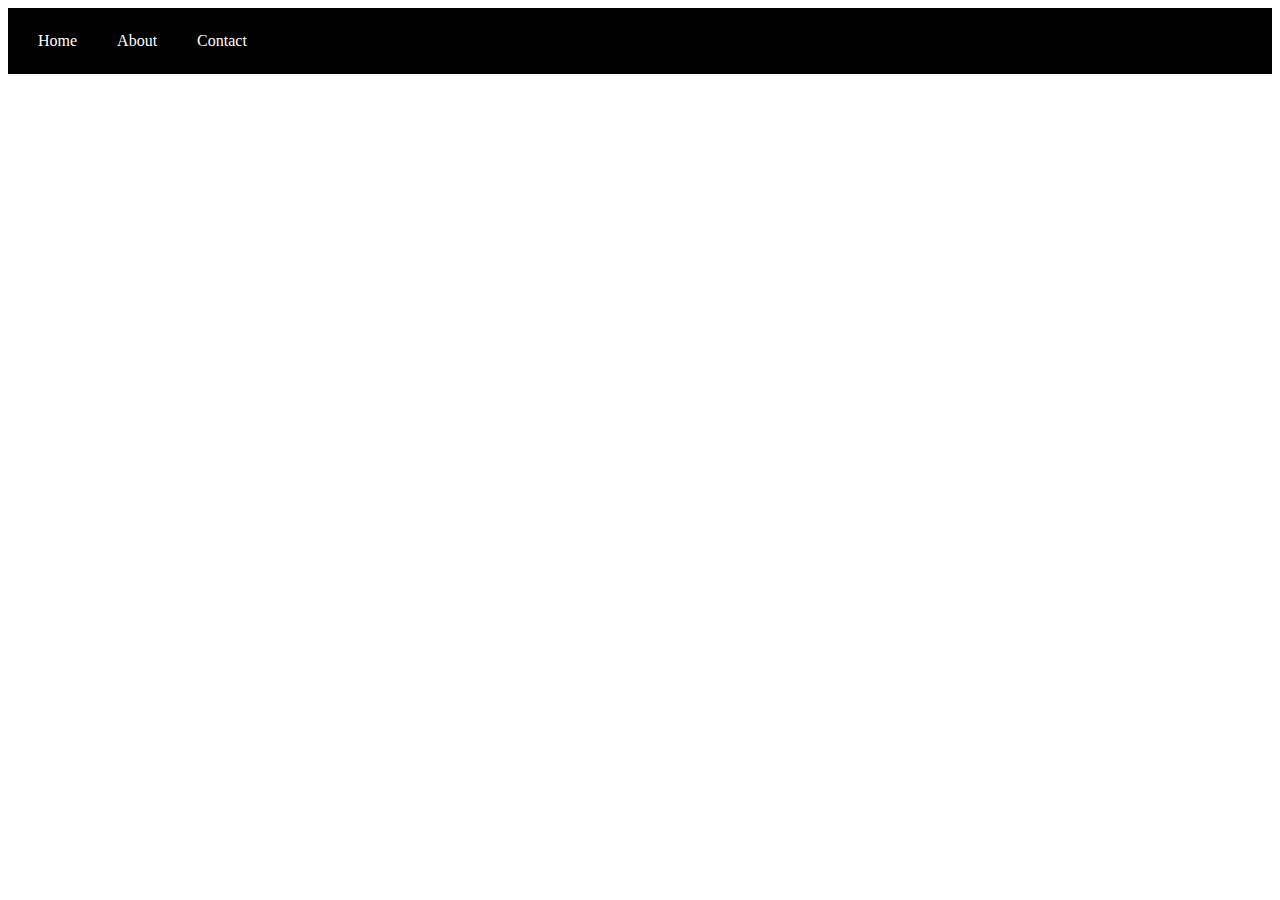
<file: index.html>
<!DOCTYPE html>
<html lang="en">
<head>
    <meta charset="UTF-8">
    <meta name="viewport" content="width=device-width, initial-scale=1.0">
    <link rel="stylesheet" href="styles.css">
    <title>Navigation Bar </title>
</head>
<body>

    <div class="navbar">
        <a href="#">Home</a>
        <a href="#">About</a>
        <a href="#">Contact</a>

    </div>
    
</body>
</html>
</file>
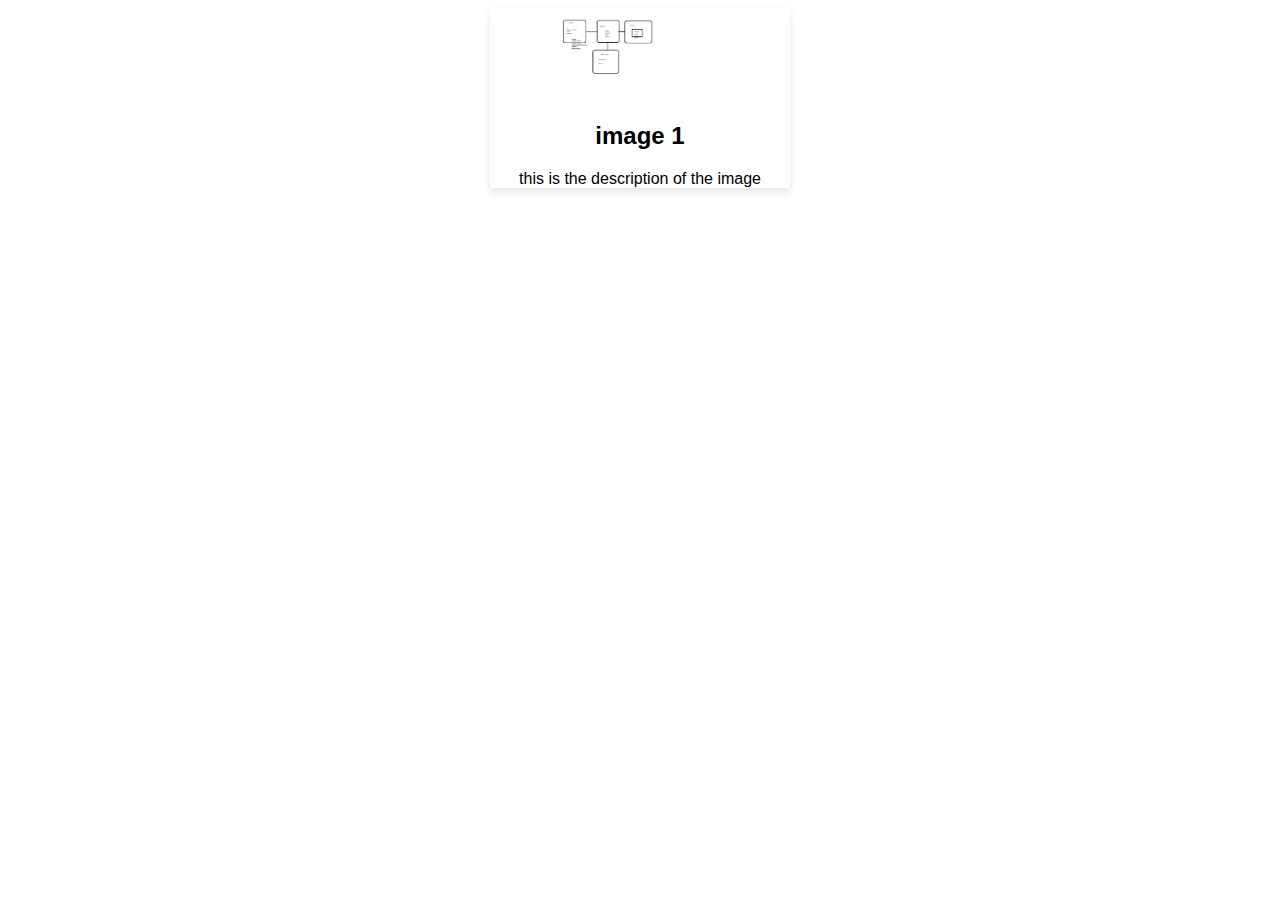
<file: card.html>
<!DOCTYPE html>
<html lang="en">
<head>
    <meta charset="UTF-8">
    <meta name="viewport" content="width=device-width, initial-scale=1.0">
    <title>Document</title>
<link rel="stylesheet" href="card.css">
</head>
<body>
    <div class="card">
        <img src="./pub.jpg" width="200">
        <h2>image 1 </h2>
        <p>this is the description of the image </p>

    </div>
</body>
</html>
</file>
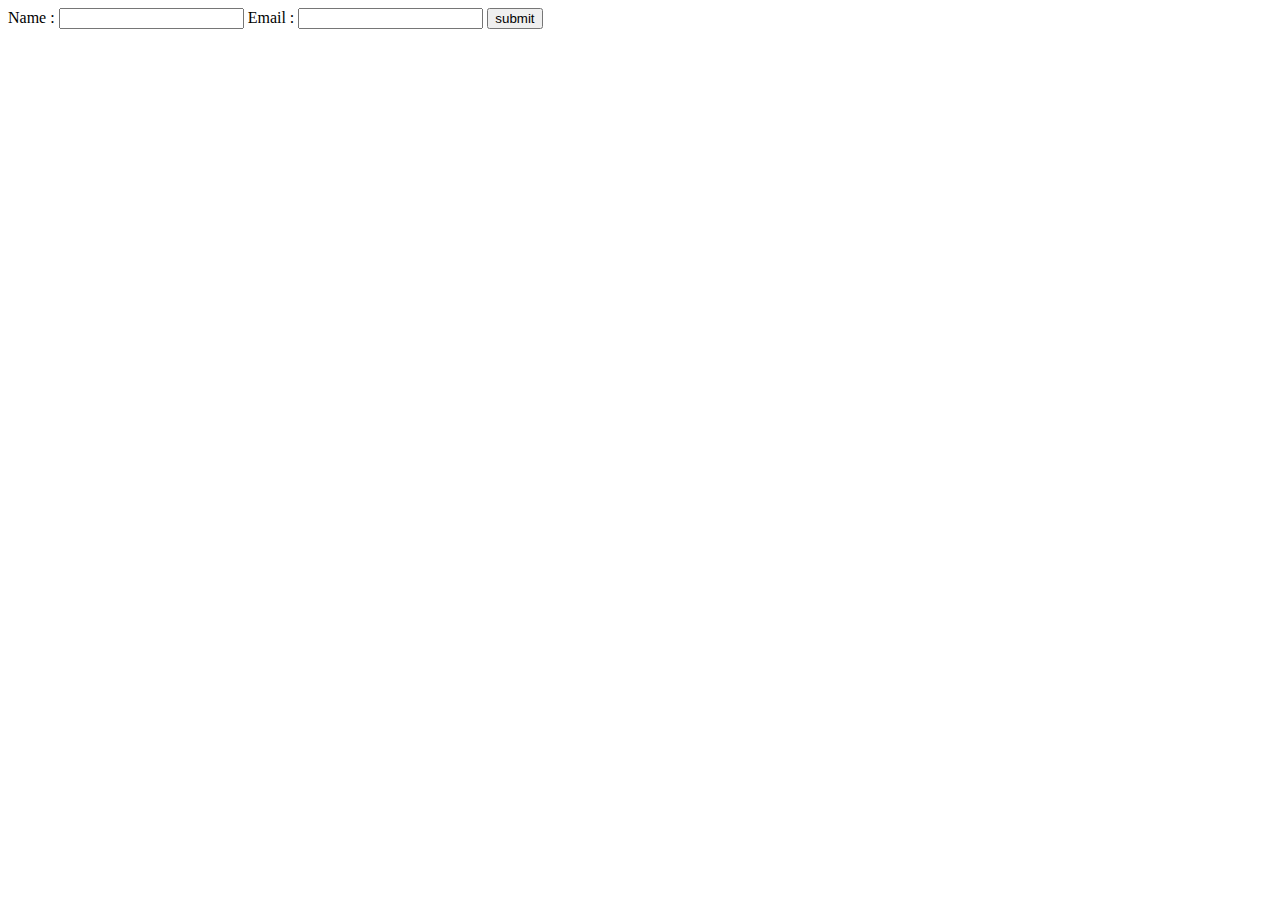
<file: forms.html>
<!DOCTYPE html>
<html lang="en">
<head>
    <meta charset="UTF-8">
    <meta name="viewport" content="width=device-width, initial-scale=1.0">
    <title>Form</title>
</head>
<body>
    
    <form class="form-container">
        <label for="name "> Name :</label>
        <input type="text" id="name" name="name">
        <label for="email">Email :</label>
        <input type="email" id="email" name="email">
        <input type="submit" value="submit">
        
    </form>
</body>
</html>
</file>
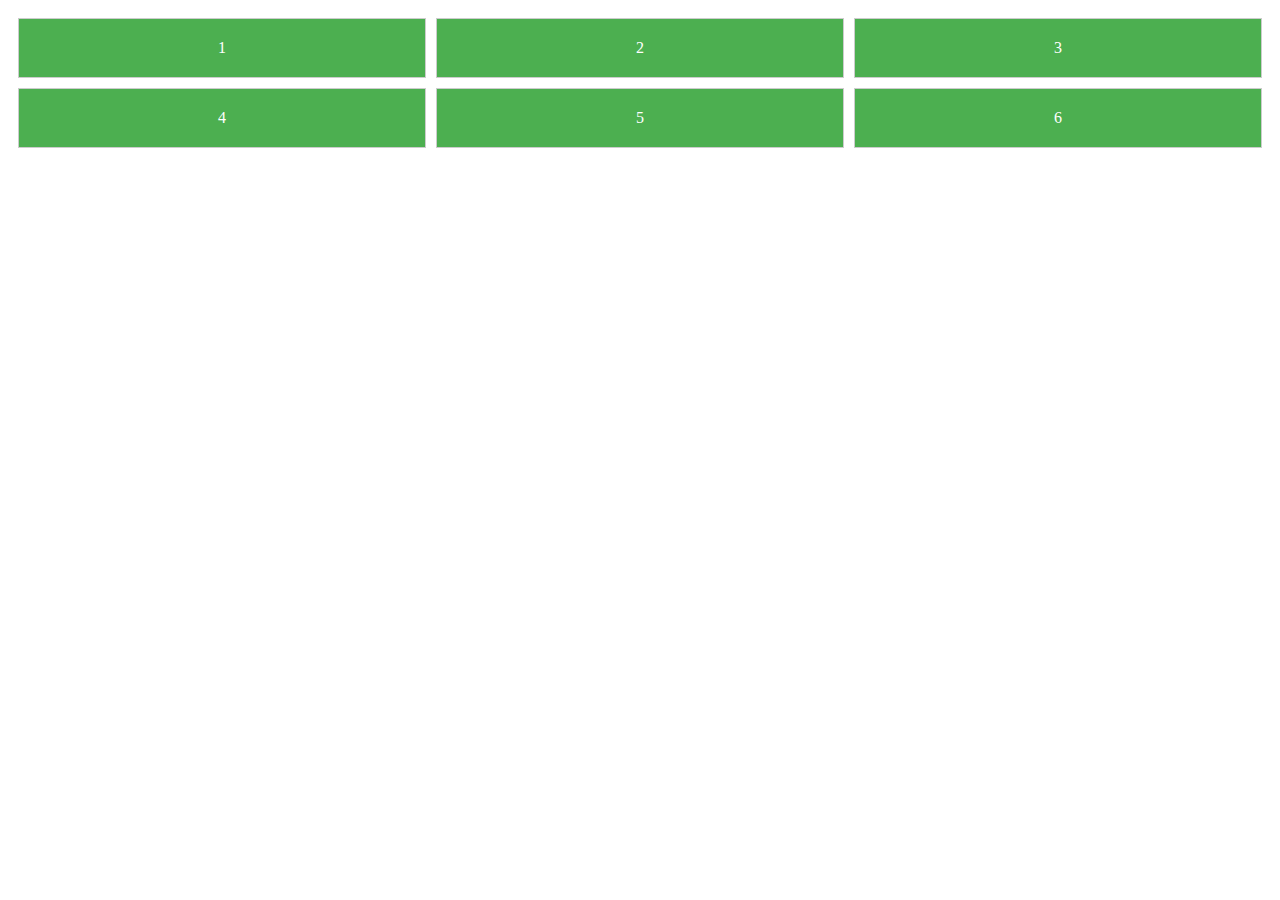
<file: grid.html>
<!DOCTYPE html>
<html lang="en">
<head>
    <meta charset="UTF-8">
    <meta name="viewport" content="width=device-width, initial-scale=1.0">
    <link rel="stylesheet" href="grid.css">
    <title>CSS Grid Layout</title>
</head>
<body>
    <div class="grid-container">
        <div class="grid-item">1</div>
        <div class="grid-item">2</div>
        <div class="grid-item">3</div>
        <div class="grid-item">4</div>
        <div class="grid-item">5</div>
        <div class="grid-item">6</div>
    </div>
</body>
</html>
</file>
<file: styles.css>
.navbar{
    display: flex;
    background-color: black;
    padding:  10px;
}

.navbar a 
{
    color: white;
    padding: 14px 20px;
    text-decoration: none;
}

.navbar a:hover{
    background-color: rgb(139, 139, 135);
    color: black;
}
</file>
<file: card.css>
.card{
    box-shadow: 0 4px 8px rgba(0, 0, 0, 0.1);
    max-width: 300px;
    margin: auto;
    text-align: center;
    font-family: Arial, sans-serif;
}
</file>
<file: grid.css>
.grid-container {
    display: grid;
    grid-template-columns: auto auto auto;
    gap: 10px;
    padding: 10px;
}

.grid-item {
    background-color: #4CAF50;
    color: white;
    border: 1px solid #ccc;
    padding: 20px;
    text-align: center;
}
</file>
